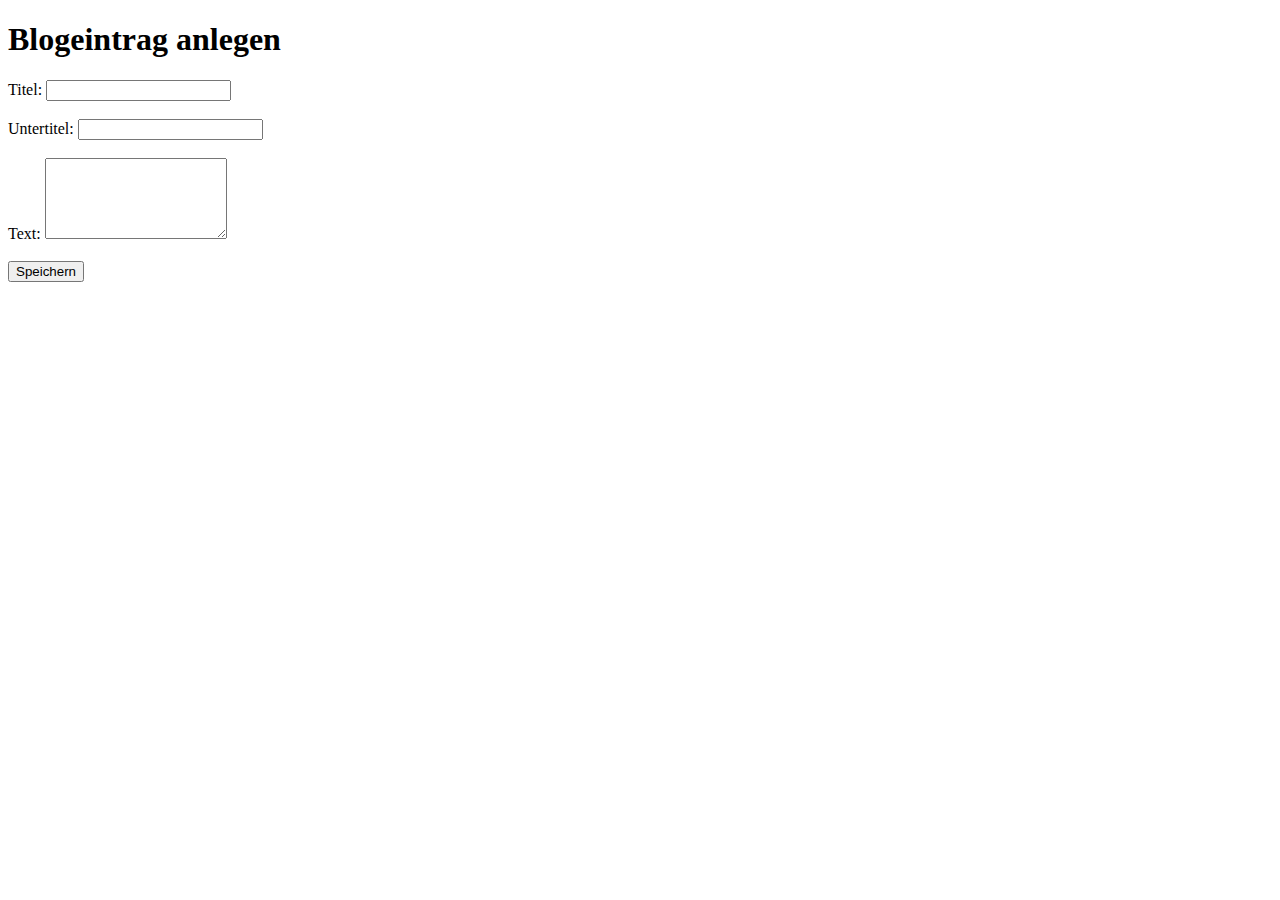
<file: WebContent/index.html>
<!DOCTYPE html>
<html>
<head>
<meta charset="ISO-8859-1">
<title>Blogeintr�ge</title>
</head>
<body>
<h1>Blogeintrag anlegen</h1>
<form action="showBlogEntry" method="post">
<label for="titel">Titel:</label>
<input name="titel" id="titel"/><br/><br/>

<label for="untertitel">Untertitel:</label>
<input name="untertitel" id="untertitel"/><br/><br/>

<label for="text">Text:</label>
<textarea rows="5" cols="20" name="text" id="text"></textarea><br/><br/>

<button type="submit">Speichern</button>
</form>
</body>
</html>
</file>
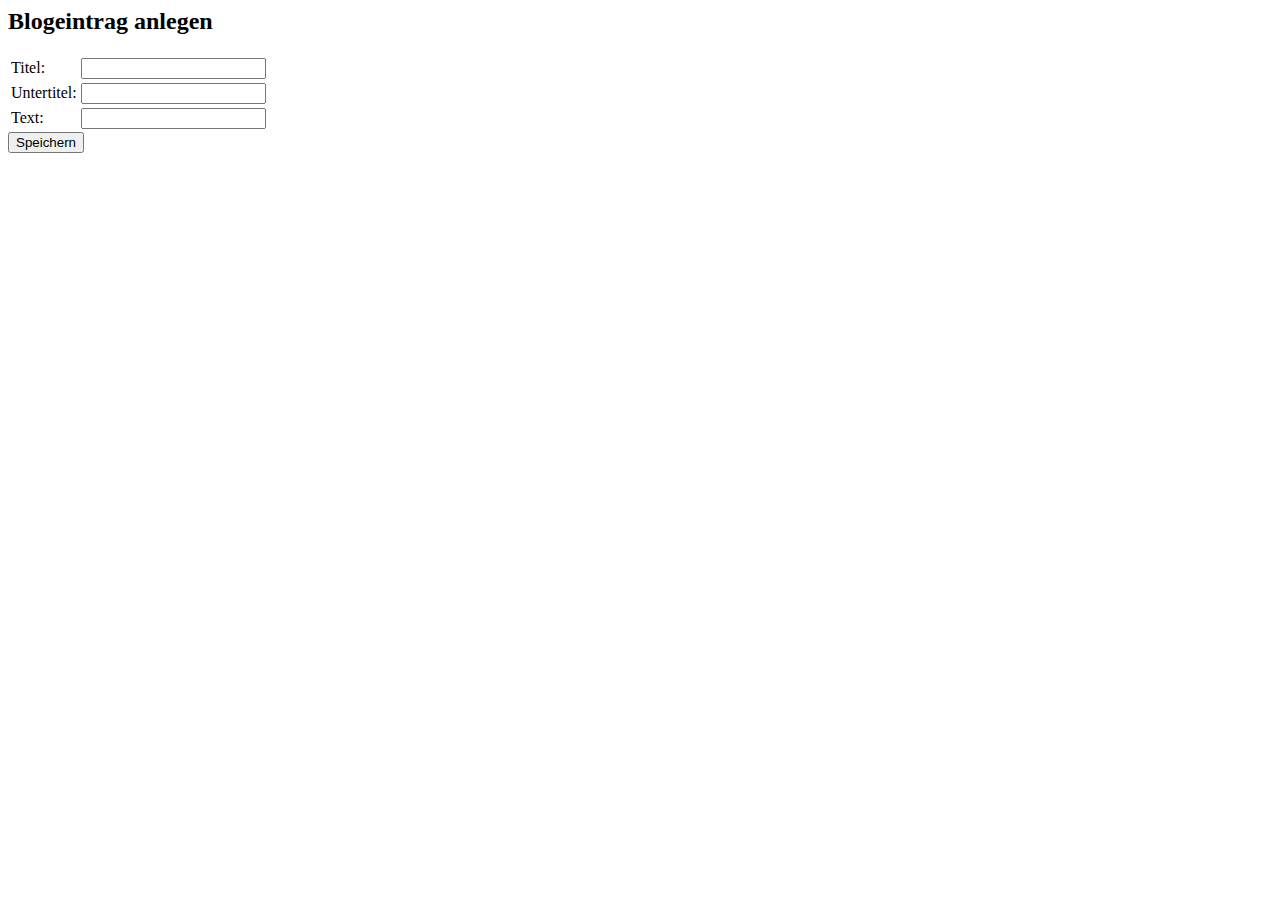
<file: WebContent/Weblog.html>
<html>
<body>
<h2>Blogeintrag anlegen</h2>
<form action="createEntry" method="POST">
<table>
<tr><td>Titel: </td> <td><input type="text" name="title" /></td></tr>
<tr><td>Untertitel: </td> <td><input type="text" name="subtitle" /></td></tr>
<tr><td>Text: </td> <td><input type="text" name="text" /></td></tr>
</table>

<input type="submit" value="Speichern" />
</form>
</body>
</html>
</file>
